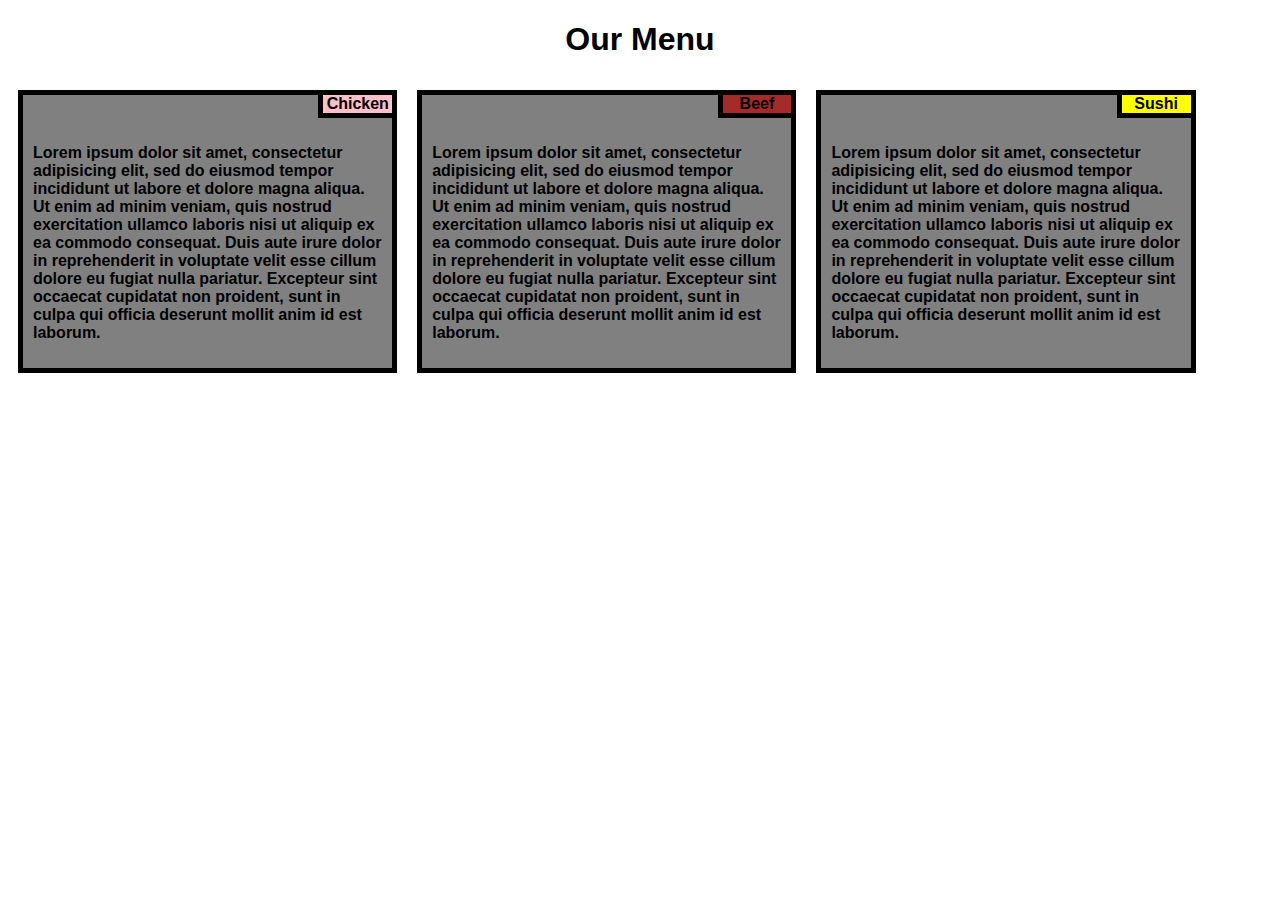
<file: index.html>
<!DOCTYPE html>
<html>
<head>
	<meta charset="utf-8" name="viewport" content="width=device-width,initial-scale=1">
	<title>My first page</title>
	<link rel="stylesheet" href="index.css">
</head>
<body>
	<h1>Our Menu</h1>
	<div class="row">
		<div class="col-lg-4 col-sm-6 col-vsm-1 common">
			<section id="c1">Chicken</section>
			<p>
     	Lorem ipsum dolor sit amet, consectetur adipisicing elit, sed do eiusmod
		tempor incididunt ut labore et dolore magna aliqua. Ut enim ad minim veniam,
		quis nostrud exercitation ullamco laboris nisi ut aliquip ex ea commodo
		consequat. Duis aute irure dolor in reprehenderit in voluptate velit esse
		cillum dolore eu fugiat nulla pariatur. Excepteur sint occaecat cupidatat non
		proident, sunt in culpa qui officia deserunt mollit anim id est laborum.
	        </p>
	    </div>
		<div class="col-lg-4 col-sm-6 col-vsm-1 common">
			<section id="c2">Beef</section>
			<p>
		Lorem ipsum dolor sit amet, consectetur adipisicing elit, sed do eiusmod
		tempor incididunt ut labore et dolore magna aliqua. Ut enim ad minim veniam,
		quis nostrud exercitation ullamco laboris nisi ut aliquip ex ea commodo
		consequat. Duis aute irure dolor in reprehenderit in voluptate velit esse
		cillum dolore eu fugiat nulla pariatur. Excepteur sint occaecat cupidatat non
		proident, sunt in culpa qui officia deserunt mollit anim id est laborum.
	        </p>
	    </div>
		<div class="col-lg-4 col-sm-1 col-vsm-1 common">
			<section id="c3">Sushi</section>
			<p>
		Lorem ipsum dolor sit amet, consectetur adipisicing elit, sed do eiusmod
		tempor incididunt ut labore et dolore magna aliqua. Ut enim ad minim veniam,
		quis nostrud exercitation ullamco laboris nisi ut aliquip ex ea commodo
		consequat. Duis aute irure dolor in reprehenderit in voluptate velit esse
		cillum dolore eu fugiat nulla pariatur. Excepteur sint occaecat cupidatat non
		proident, sunt in culpa qui officia deserunt mollit anim id est laborum.
	        </p>
        </div>
    </div>
</body>
</html>
</file>
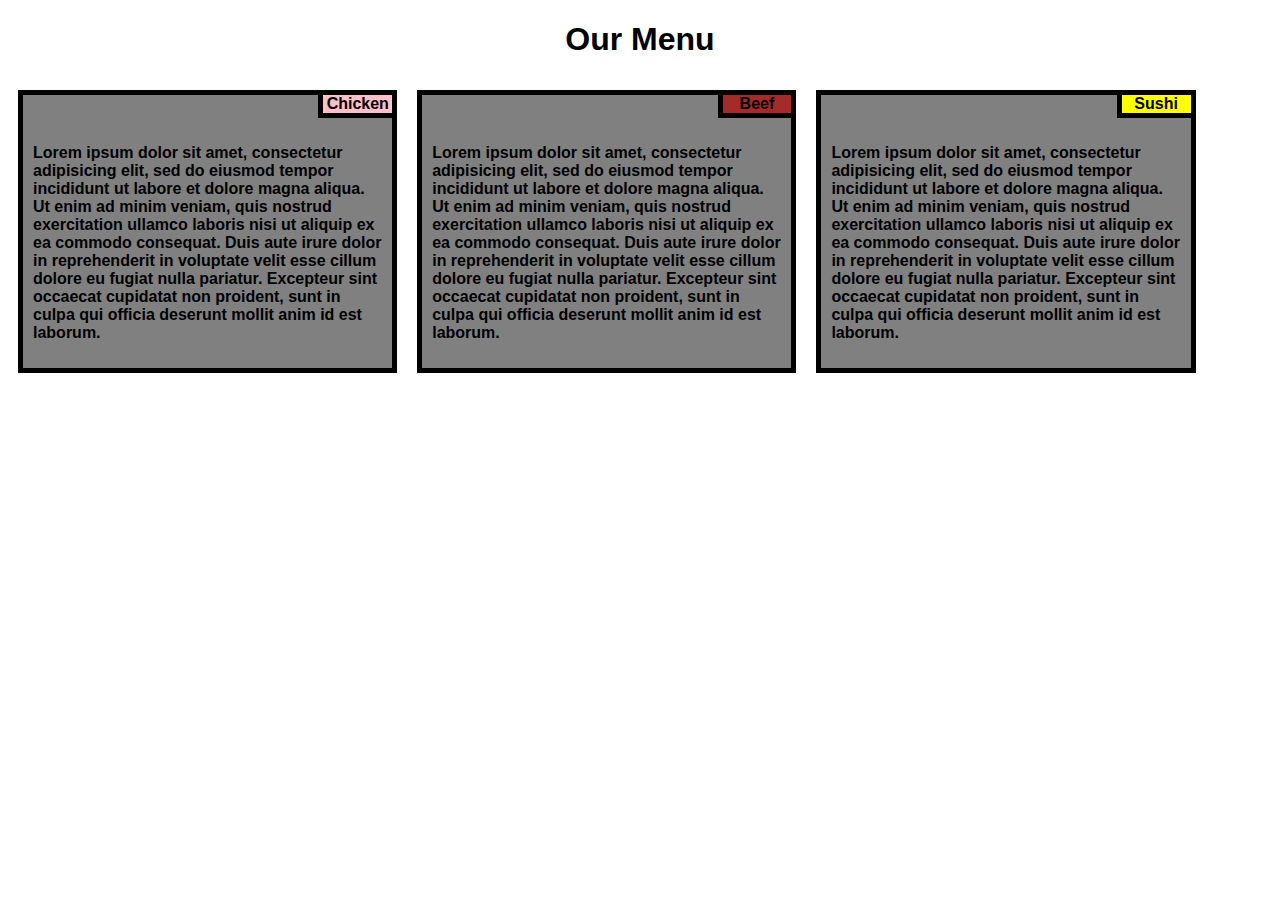
<file: module_2_solution/index.html>
<!DOCTYPE html>
<html>
<head>
	<meta charset="utf-8" name="viewport" content="width=device-width,initial-scale=1">
	<title>My first page</title>
	<link rel="stylesheet" href="index.css">
</head>
<body>
	<h1>Our Menu</h1>
	<div class="row">
		<div class="col-lg-4 col-sm-6 col-vsm-1 common">
			<section id="c1">Chicken</section>
			<p>
     	Lorem ipsum dolor sit amet, consectetur adipisicing elit, sed do eiusmod
		tempor incididunt ut labore et dolore magna aliqua. Ut enim ad minim veniam,
		quis nostrud exercitation ullamco laboris nisi ut aliquip ex ea commodo
		consequat. Duis aute irure dolor in reprehenderit in voluptate velit esse
		cillum dolore eu fugiat nulla pariatur. Excepteur sint occaecat cupidatat non
		proident, sunt in culpa qui officia deserunt mollit anim id est laborum.
	        </p>
	    </div>
		<div class="col-lg-4 col-sm-6 col-vsm-1 common">
			<section id="c2">Beef</section>
			<p>
		Lorem ipsum dolor sit amet, consectetur adipisicing elit, sed do eiusmod
		tempor incididunt ut labore et dolore magna aliqua. Ut enim ad minim veniam,
		quis nostrud exercitation ullamco laboris nisi ut aliquip ex ea commodo
		consequat. Duis aute irure dolor in reprehenderit in voluptate velit esse
		cillum dolore eu fugiat nulla pariatur. Excepteur sint occaecat cupidatat non
		proident, sunt in culpa qui officia deserunt mollit anim id est laborum.
	        </p>
	    </div>
		<div class="col-lg-4 col-sm-1 col-vsm-1 common">
			<section id="c3">Sushi</section>
			<p>
		Lorem ipsum dolor sit amet, consectetur adipisicing elit, sed do eiusmod
		tempor incididunt ut labore et dolore magna aliqua. Ut enim ad minim veniam,
		quis nostrud exercitation ullamco laboris nisi ut aliquip ex ea commodo
		consequat. Duis aute irure dolor in reprehenderit in voluptate velit esse
		cillum dolore eu fugiat nulla pariatur. Excepteur sint occaecat cupidatat non
		proident, sunt in culpa qui officia deserunt mollit anim id est laborum.
	        </p>
        </div>
    </div>
</body>
</html>
</file>
<file: index.css>
* {
			box-sizing: border-box;
			font-family: arial;
		}
		.row{
         width: 100%;
		}
		.common {
			border:5px solid black;
			background-color: grey; 
			font-weight: bold;
			margin:10px;
		}
		@media (min-width: 992px)
		{
			.col-lg-4{
				width:30%;float: left;
			}
		}
		@media(min-width: 768px) and (max-width: 991px)
		{
			.col-sm-1{
				width: 90%;clear:both;
			}
			.col-sm-6{
				width: 45%;float: left;
			}
		}
		@media (max-width: 767px)
		{
			.col-vsm-1{
				width: 90%;
			}
		}
        section {
			position: relative;
			left: 80%;
		    width: 20%;
		    border-left: 5px solid black;
		    border-bottom: 5px solid black;
		    text-align: center;
		}
		h1 {
			text-align:center;
		}
		#c1 {
			background-color: pink;
		}
		#c2 {
			background-color: brown;
		}
		#c3 {
			background-color: yellow;
		}
		p {
			padding: 10px;
		}
</file>
<file: module_2_solution/index.css>
* {
			box-sizing: border-box;
			font-family: arial;
		}
		.row{
         width: 100%;
		}
		.common {
			border:5px solid black;
			background-color: grey; 
			font-weight: bold;
			margin:10px;
		}
		@media (min-width: 992px)
		{
			.col-lg-4{
				width:30%;float: left;
			}
		}
		@media(min-width: 768px) and (max-width: 991px)
		{
			.col-sm-1{
				width: 90%;clear:both;
			}
			.col-sm-6{
				width: 45%;float: left;
			}
		}
		@media (max-width: 767px)
		{
			.col-vsm-1{
				width: 90%;
			}
		}
        section {
			position: relative;
			left: 80%;
		    width: 20%;
		    border-left: 5px solid black;
		    border-bottom: 5px solid black;
		    text-align: center;
		}
		h1 {
			text-align:center;
		}
		#c1 {
			background-color: pink;
		}
		#c2 {
			background-color: brown;
		}
		#c3 {
			background-color: yellow;
		}
		p {
			padding: 10px;
		}
</file>
